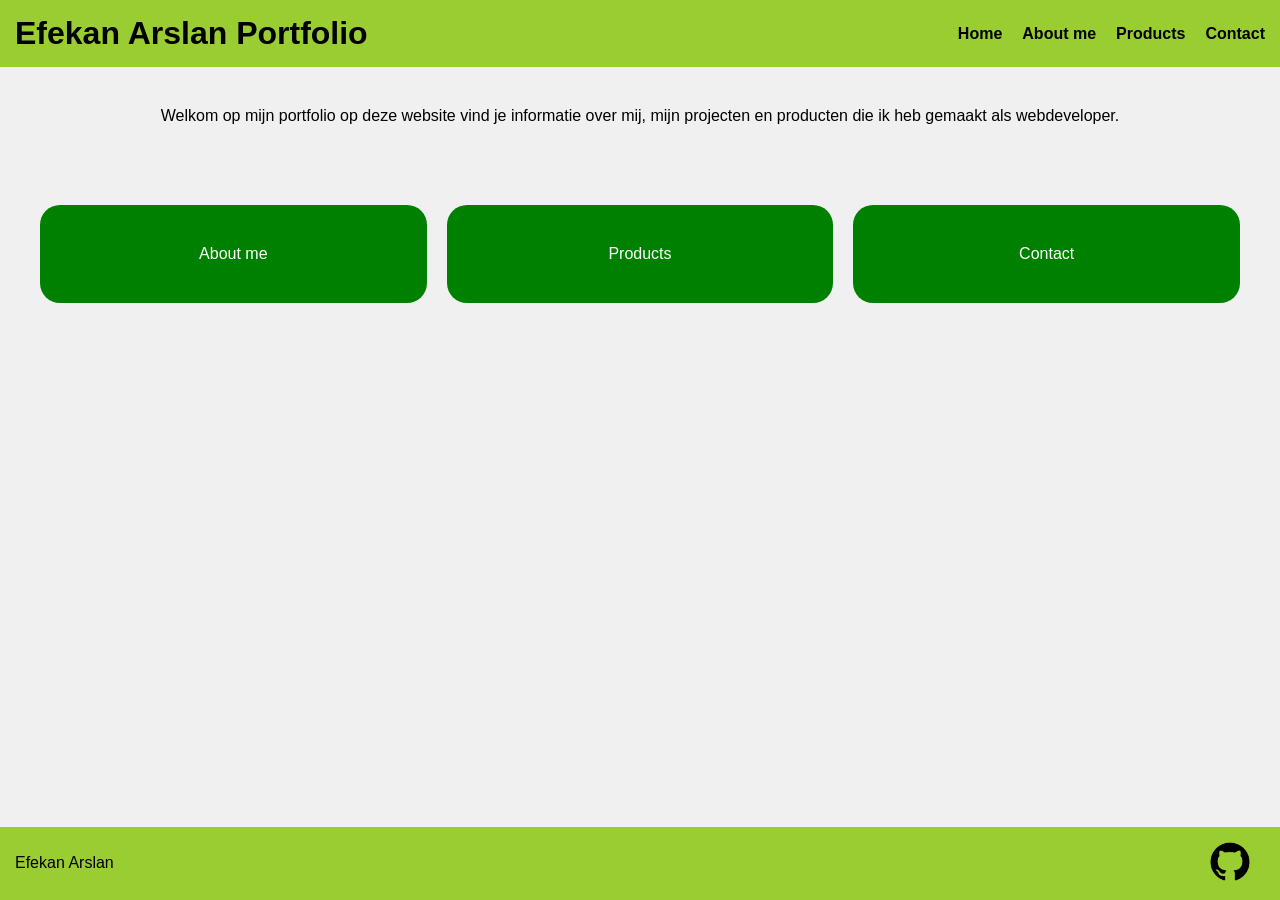
<file: index.html>
<!DOCTYPE html>
<html lang="nl">

<head>

<meta charset="UTF-8">

<meta name="viewport" content="width=device-width, initial-scale=1.0">

<title>Efekan Arslan Portfolio | Web Developer</title>

<meta name="description" content="Portfolio van Efekan Arslan met webdevelopment projecten, producten en contactinformatie.">

<meta name="keywords" content="portfolio, webdeveloper, html, css, javascript, Efekan Arslan">

<meta name="author" content="Efekan Arslan">

<link rel="stylesheet" href="style.css">

</head>

<body>

<header>

<h1>Efekan Arslan Portfolio</h1>

<nav>

<input type="checkbox" id="menu-toggle">

<label for="menu-toggle" class="hamburger">
☰
</label>

<ul class="menu">
<li><a href="index.html">Home</a></li>
<li><a href="about.html">About me</a></li>
<li><a href="products.html">Products</a></li>
<li><a href="contact.html">Contact</a></li>
</ul>

</nav>

</header>

<main>

<section class="home">


<p>
  Welkom op mijn portfolio op deze website vind je informatie over mij, mijn projecten en producten die ik heb gemaakt als webdeveloper.
</p>

</section>

<section class="buttons">

<article>
<a href="about.html">About me</a>
</article>

<article>
<a href="products.html">Products</a>
</article>

<article>
<a href="contact.html">Contact</a>
</article>

</section>

</main>

<footer>

<p>Efekan Arslan</p>

<a href="https://github.com/Efekan010" title="GitHub profiel van Efekan Arslan">

<img src="Github-Logo2.png" alt="GitHub logo van Efekan Arslan" class="github-logo">

</a>

</footer>

</body>

</html>
</file>
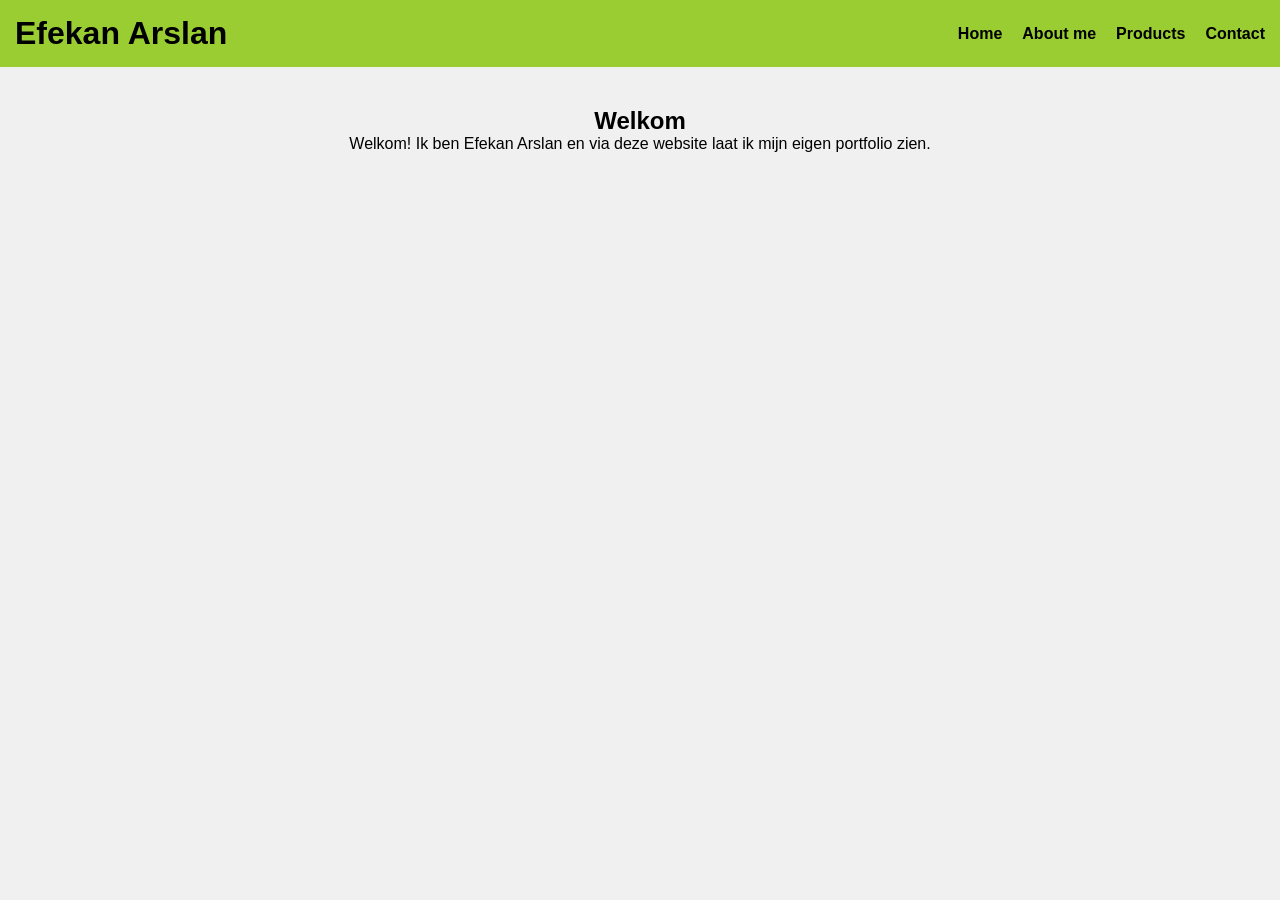
<file: begin.html>
<!DOCTYPE html>
<html lang="nl">

<head>
<meta charset="UTF-8">
<meta name="viewport" content="width=device-width, initial-scale=1.0">
<title>Efekan Arslan Portfolio</title>
<link rel="stylesheet" href="style.css">
</head>

<body>

<header>

<h1>Efekan Arslan</h1>

<nav>

<input type="checkbox" id="menu-toggle">

<label for="menu-toggle" class="hamburger">
☰
</label>

<ul class="menu">
<li><a href="index.html">Home</a></li>
<li><a href="about.html">About me</a></li>
<li><a href="products.html">Products</a></li>
<li><a href="contact.html">Contact</a></li>
</ul>

</nav>

</header>

<main>

<section class="home">

<article>

<h2>Welkom</h2>


<p>
Welkom! Ik ben Efekan Arslan en via deze website laat ik mijn eigen portfolio zien.
</p>


</article>



</footer>

</body>
</html>
</file>
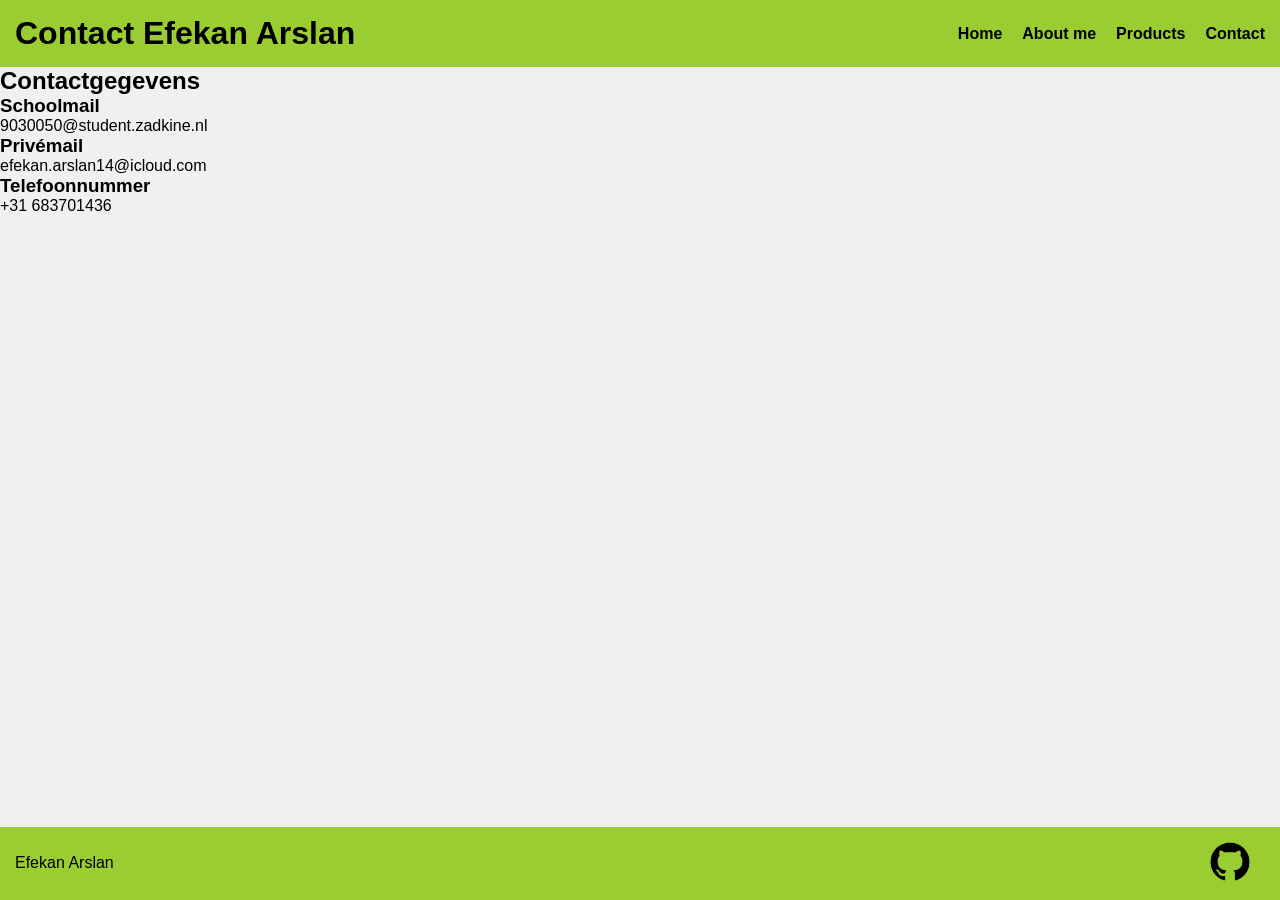
<file: contact.html>
<!DOCTYPE html>
<html lang="nl">

<head>

<meta charset="UTF-8">

<meta name="viewport" content="width=device-width, initial-scale=1.0">

<title>Contact | Efekan Arslan Portfolio</title>

<meta name="description" content="Neem contact op met Efekan Arslan voor vragen, samenwerkingen of informatie over projecten.">

<meta name="keywords" content="contact, software developer, portfolio, Efekan Arslan">

<meta name="author" content="Efekan Arslan">

<link rel="stylesheet" href="style.css">

</head>

<body>

<header>

<h1>Contact Efekan Arslan</h1>

<nav>

<input type="checkbox" id="menu-toggle">

<label for="menu-toggle" class="hamburger">
☰
</label>

<ul class="menu">
<li><a href="index.html">Home</a></li>
<li><a href="about.html">About me</a></li>
<li><a href="products.html">Products</a></li>
<li><a href="contact.html">Contact</a></li>
</ul>

</nav>

</header>

<main>

<section>

<article>

<h2>Contactgegevens</h2>

<h3>Schoolmail</h3>

<p>
9030050@student.zadkine.nl
</p>

<h3>Privémail</h3>

<p>
efekan.arslan14@icloud.com
</p>

<h3>Telefoonnummer</h3>

<p>
+31 683701436
</p>

</article>

</section>

</main>

<footer>

<p>Efekan Arslan</p>

<a href="https://github.com/Efekan010" title="GitHub profiel van Efekan Arslan">

<img src="Github-Logo2.png" alt="GitHub logo van Efekan Arslan" class="github-logo">

</a>

</footer>

</body>
</html>
</file>
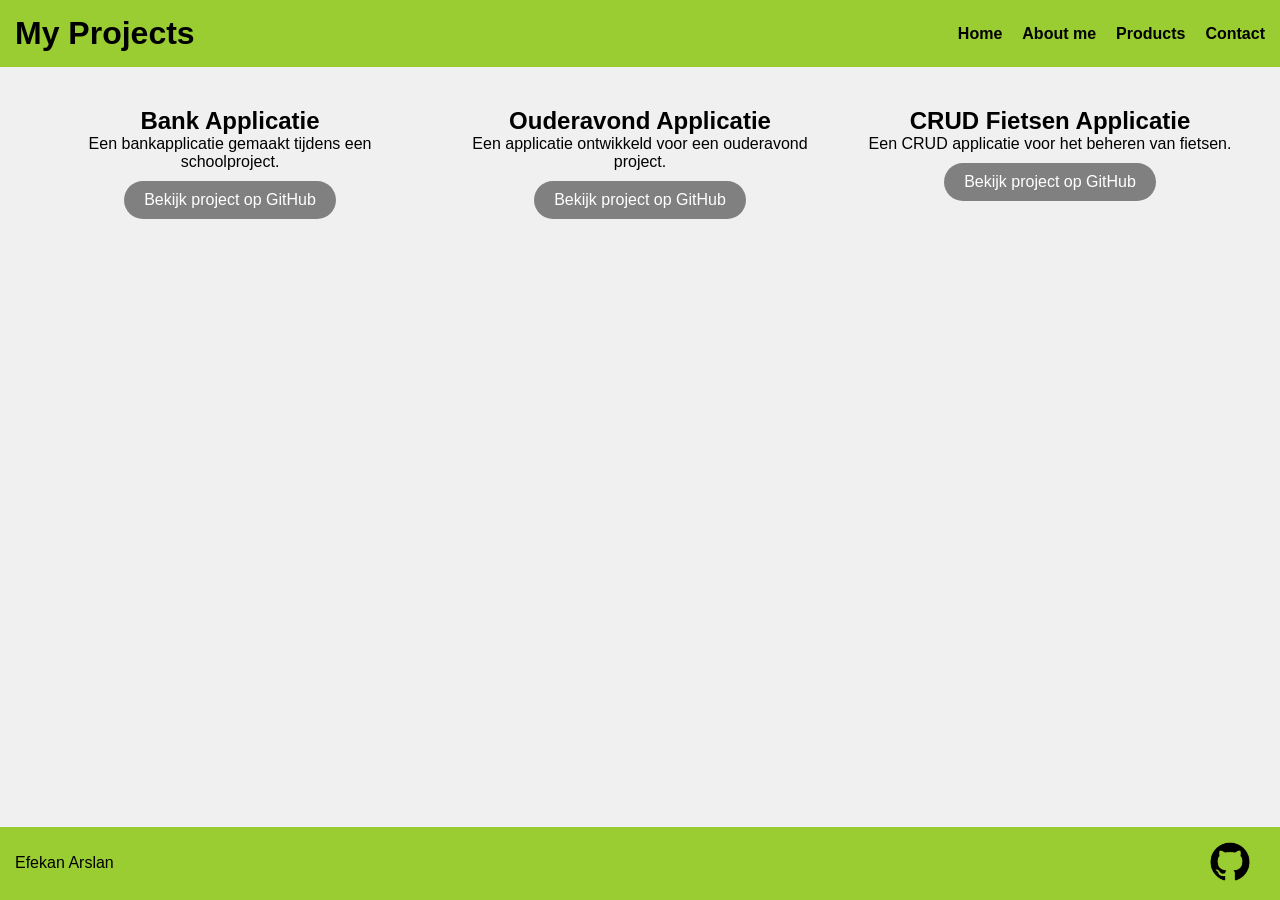
<file: products.html>
<!DOCTYPE html>
<html lang="nl">

<head>

<meta charset="UTF-8">

<meta name="viewport" content="width=device-width, initial-scale=1.0">

<title>Projects and Products | Efekan Arslan Portfolio</title>

<meta name="description" content="Bekijk programmeerprojecten en applicaties gemaakt door Efekan Arslan als software developer.">

<meta name="keywords" content="portfolio, projecten, bank applicatie, CRUD applicatie, software developer">

<meta name="author" content="Efekan Arslan">

<link rel="stylesheet" href="style.css">

</head>

<body>

<header>

<h1>My Projects</h1>

<nav>

<input type="checkbox" id="menu-toggle">

<label for="menu-toggle" class="hamburger">
☰
</label>

<ul class="menu">
<li><a href="index.html">Home</a></li>
<li><a href="about.html">About me</a></li>
<li><a href="products.html">Products</a></li>
<li><a href="contact.html">Contact</a></li>
</ul>

</nav>

</header>

<main>

<section class="products">

<article>

<h2>Bank Applicatie</h2>

<p>
Een bankapplicatie gemaakt tijdens een schoolproject.
</p>

<a href="https://github.com/Efekan010/Bank-Applicatie-week-1" title="GitHub Bank Applicatie">
Bekijk project op GitHub
</a>

</article>

<article>

<h2>Ouderavond Applicatie</h2>

<p>
Een applicatie ontwikkeld voor een ouderavond project.
</p>

<a href="https://github.com/Efekan010/OUDERAVOND.git" title="GitHub Ouderavond Applicatie">
Bekijk project op GitHub
</a>

</article>

<article>

<h2>CRUD Fietsen Applicatie</h2>

<p>
Een CRUD applicatie voor het beheren van fietsen.
</p>

<a href="https://github.com/Efekan010/CRUD-FIETSEN" title="GitHub CRUD Fietsen Applicatie">
Bekijk project op GitHub
</a>

</article>

</section>

</main>

<footer>

<p>Efekan Arslan</p>

<a href="https://github.com/Efekan010" title="GitHub profiel van Efekan Arslan">

<img src="Github-Logo2.png" alt="GitHub logo van Efekan Arslan" class="github-logo">

</a>

</footer>

</body>
</html>
</file>
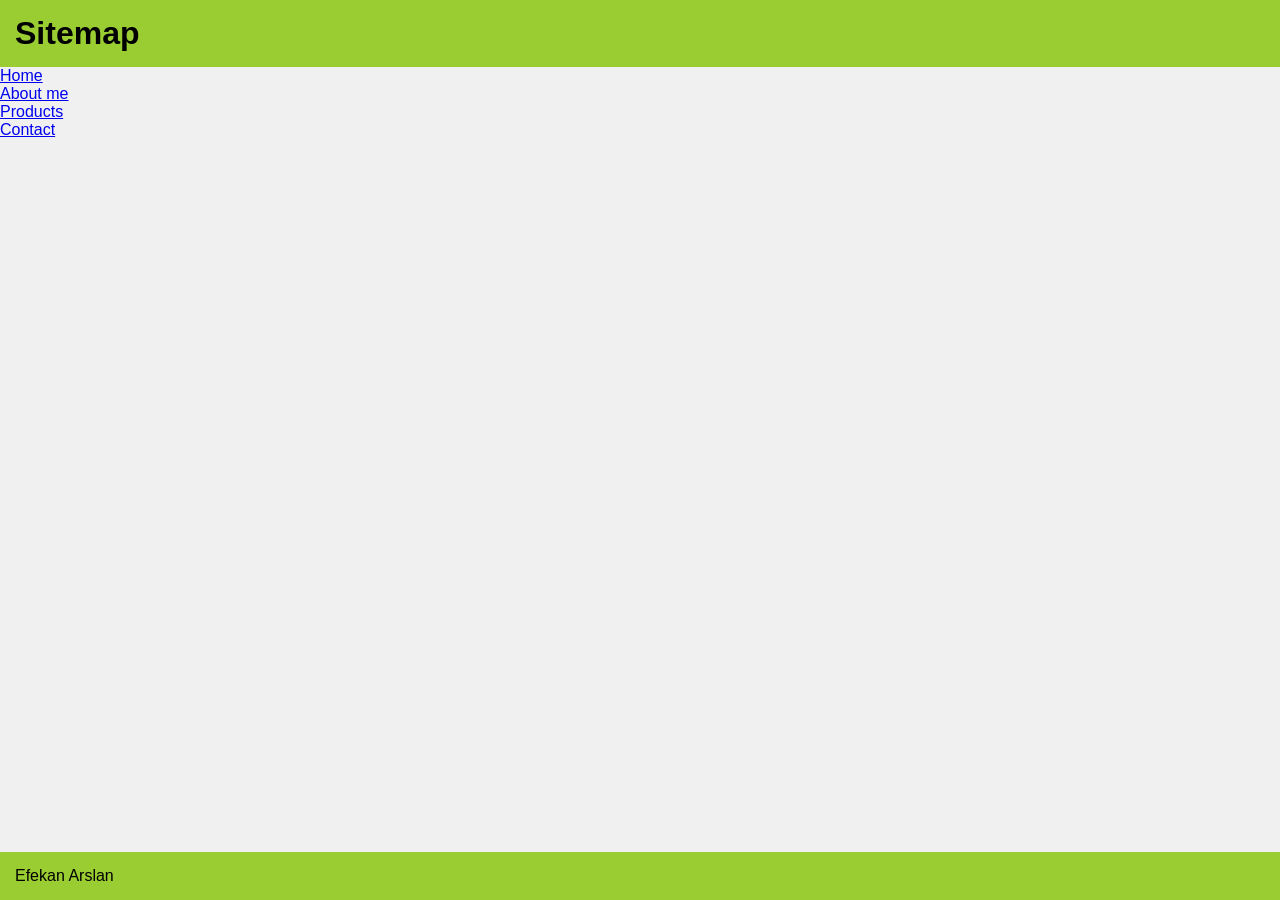
<file: sitemap.html>
<!DOCTYPE html>
<html lang="nl">

<head>

<meta charset="UTF-8">

<meta name="viewport" content="width=device-width, initial-scale=1.0">

<title>Sitemap | Efekan Arslan Portfolio</title>

<meta name="description" content="Overzicht van alle pagina's van het portfolio van Efekan Arslan.">

<link rel="stylesheet" href="style.css">

</head>

<body>

<header>

<h1>Sitemap</h1>

</header>

<main>

<section>

<ul>
<li><a href="index.html">Home</a></li>
<li><a href="about.html">About me</a></li>
<li><a href="products.html">Products</a></li>
<li><a href="contact.html">Contact</a></li>
</ul>

</section>

</main>

<footer>

<p>Efekan Arslan</p>

</footer>

</body>
</html>
</file>
<file: style.css>
.products a, .buttons a {
  border-radius: 20px;
  text-align: center;
  text-decoration: none;
}

* {
  margin: 0;
  padding: 0;
  box-sizing: border-box;
  font-family: Arial, sans-serif;
}

body {
  display: grid;
  grid-template-rows: auto 1fr auto;
  min-height: 100vh;
  background: #f0f0f0;
}

header,
footer {
  background: #9acd32;
  padding: 15px;
  display: flex;
  justify-content: space-between;
  align-items: center;
}

header {
  padding: 15px;
}

nav ul {
  list-style: none;
  display: flex;
  gap: 20px;
}
nav a {
  text-decoration: none;
  color: #000;
  font-weight: bold;
}
nav a:hover {
  text-decoration: underline;
}

main .home {
  display: flex;
  justify-content: center;
  text-align: center;
  padding: 40px;
}

.github-logo {
  width: 70px;
  height: auto;
}

.products a, .buttons a {
  border-radius: 20px;
  text-align: center;
  text-decoration: none;
}

.buttons {
  display: grid;
  grid-template-columns: repeat(3, 1fr);
  gap: 20px;
  padding: 40px;
}
.buttons a {
  display: block;
  padding: 40px;
  background: green;
  color: white;
}
.buttons a:focus-visible {
  outline: 3px solid rgb(123.2, 164, 40);
  outline-offset: 3px;
}
.buttons--compact {
  padding: 20px;
}
.buttons--compact a {
  padding: 20px;
}

.products {
  display: grid;
  grid-template-columns: repeat(3, 1fr);
  gap: 30px;
  padding: 40px;
  text-align: center;
}
.products a {
  display: inline-block;
  margin-top: 10px;
  padding: 10px 20px;
  background: gray;
  color: white;
}
.products a:active {
  transform: translateY(1px);
}

.hamburger {
  display: none;
  font-size: 28px;
  cursor: pointer;
}
header .hamburger {
  -webkit-user-select: none;
     -moz-user-select: none;
          user-select: none;
}

#menu-toggle {
  display: none;
}
#menu-toggle:checked + .hamburger + .menu {
  display: flex;
}

.p-1 {
  padding: 4px;
}

.p-2 {
  padding: 8px;
}

.p-3 {
  padding: 12px;
}

.p-4 {
  padding: 16px;
}

.p-5 {
  padding: 20px;
}

.bg-primary {
  background: #9acd32;
}

.bg-button {
  background: green;
}

.bg-alt {
  background: gray;
}

.mt-0 {
  margin-top: 0px;
}

.mt-10 {
  margin-top: 10px;
}

.mt-20 {
  margin-top: 20px;
}

.buttons a, .products a {
  border-radius: 20px;
  text-align: center;
  text-decoration: none;
}

@media (max-width: 768px) {
  nav ul {
    display: none;
    flex-direction: column;
    background: #9acd32;
    position: absolute;
    right: 0;
    top: 60px;
    width: 200px;
    padding: 20px;
  }
  .hamburger {
    display: block;
  }
  .buttons {
    grid-template-columns: 1fr;
  }
  .products {
    grid-template-columns: 1fr;
  }
}
@media (max-width: 1024px) {
  .buttons {
    gap: 10px;
  }
}/*# sourceMappingURL=style.css.map */
</file>
